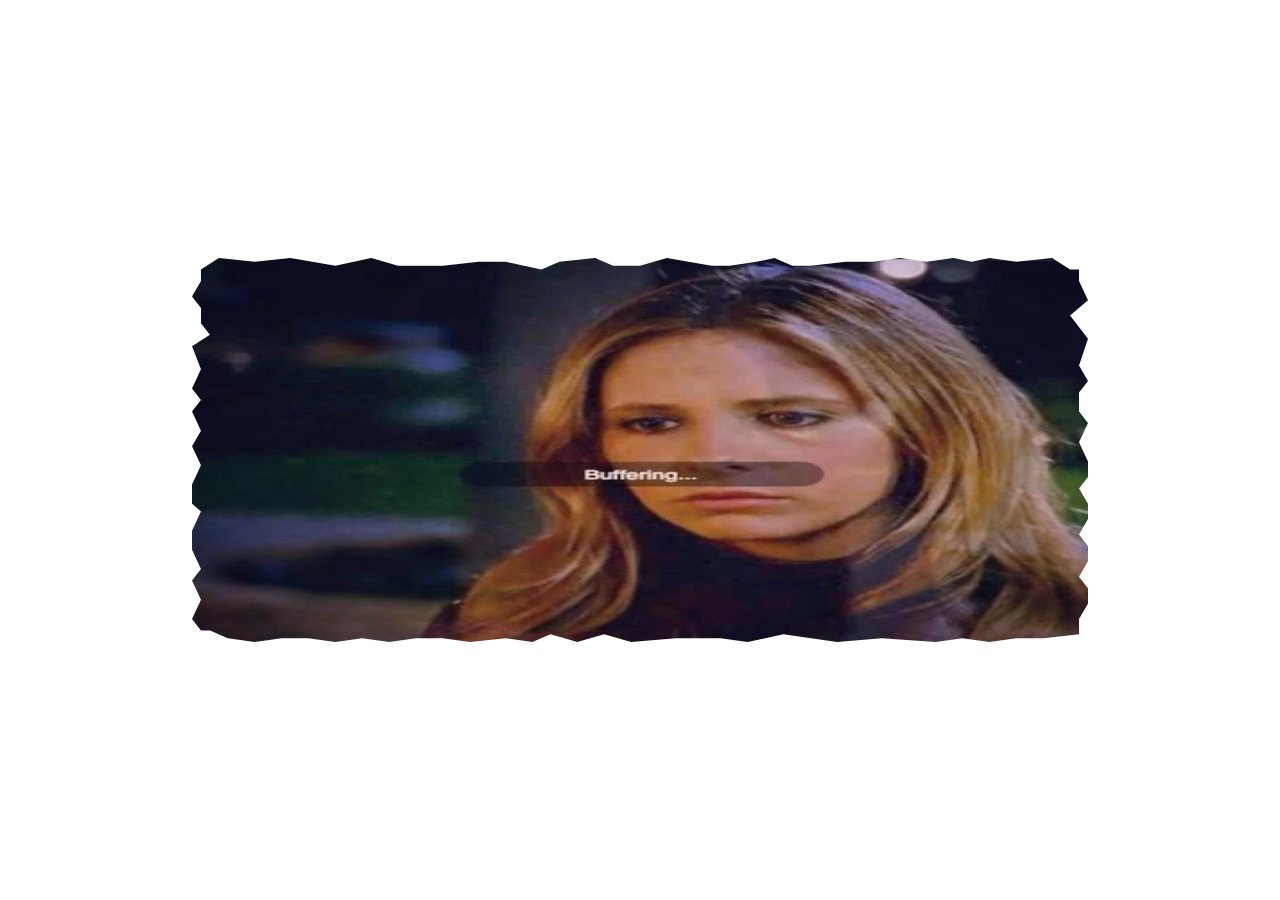
<file: buffy.html>
<!DOCTYPE html>
<html lang="en">
  <head>
    <meta charset="UTF-8" />
    <meta name="viewport" content="width=device-width, initial-scale=1.0" />
    <title>Buffy</title>
    <link rel="stylesheet" href="style.css" />
  </head>
  <body>
    <img class="buffy-img spin-anim" src="buffy.jpg" alt="buffering" />
  </body>
</html>
</file>
<file: style.css>
:root {
  --highlight-color: rgb(205, 92, 92);
  --text-color: rgb(255, 239, 213);
  --green: rgb(35, 217, 50);
  --blue: rgb(91, 140, 240);
  --red-color: rgb(100, 10, 10);

  --word-space: 0.16;
  --letter-space: 0.12;
  --line-height-base: 1.5;
}

@font-face {
  font-family: Joti;
  src: url(JotiOne-Regular.ttf);
}

*,
*::before,
*::after {
  box-sizing: border-box;
}

* {
  margin: 0;
}

body {
  min-height: 100vh;
  display: flex;
  justify-content: space-evenly;
  align-items: center;
  overflow: hidden;

  background-image: url("https://media4.giphy.com/media/v1.Y2lkPTc5MGI3NjExYXB1OTluamNsbnZ0bTZ0eHJ2YmJuNWFmbmtndjBhN285NWJoaWx1ZCZlcD12MV9pbnRlcm5hbF9naWZfYnlfaWQmY3Q9Zw/f4IjBQupqojhqQzKk2/giphy.gif");

  background-position: center;
  background-size: cover;
  background-repeat: no-repeat;

  letter-spacing: var(--letter-space);
  word-spacing: var(--word-space);
  line-height: var(--line-height-base);
}

input {
  background-color: inherit;
  outline: none;
  border: none;
  caret-color: var(--text-color);
}

body,
input {
  color: var(--text-color);
  font-family: Joti;
  font-size: 18px;
}
.hidden {
  opacity: 1;
}

span {
  font-size: 2rem;
}

.flex-row {
  display: flex;
  flex-direction: row;
  align-items: center;
}

.text-container {
  padding: 2rem;
}

.green-text {
  color: var(--green);
}

.blue-text {
  color: var(--blue);
}

.red-text {
  color: var(--red-color);
}

img {
  display: block;
  max-width: 100%;
}

.background {
  background-image: url("http://www.transparenttextures.com/patterns/wood-pattern.png");
}

.buffy-img {
  background-color: var(--highlight-color);
  background-size: cover;
  /* background-image: url("http://www.transparenttextures.com/patterns/wood-pattern.png"); */
  background-blend-mode: color-burn;
  width: 70vw;
  height: 30vw;
  outline: groove 1rem var(--highlight-color);
  filter: grayscale(10%);
  border: 0.5%;
  clip-path: polygon(
    3% 0,
    7% 1%,
    11% 0%,
    16% 2%,
    20% 0,
    23% 2%,
    28% 2%,
    32% 1%,
    35% 1%,
    39% 3%,
    41% 1%,
    45% 0%,
    47% 2%,
    50% 2%,
    53% 0,
    58% 2%,
    60% 2%,
    63% 1%,
    65% 0%,
    67% 2%,
    69% 2%,
    73% 1%,
    76% 1%,
    79% 0,
    82% 1%,
    85% 0,
    87% 1%,
    89% 0,
    92% 1%,
    96% 0,
    98% 3%,
    99% 3%,
    99% 6%,
    100% 11%,
    98% 15%,
    100% 21%,
    99% 28%,
    100% 32%,
    99% 35%,
    99% 40%,
    100% 43%,
    99% 48%,
    100% 53%,
    100% 57%,
    99% 60%,
    100% 64%,
    100% 68%,
    99% 72%,
    100% 75%,
    100% 79%,
    99% 83%,
    100% 86%,
    100% 90%,
    99% 94%,
    99% 98%,
    95% 99%,
    92% 99%,
    89% 100%,
    86% 99%,
    83% 100%,
    77% 99%,
    72% 100%,
    66% 98%,
    62% 100%,
    59% 99%,
    54% 99%,
    49% 100%,
    46% 98%,
    43% 100%,
    40% 98%,
    38% 100%,
    35% 99%,
    31% 100%,
    28% 99%,
    25% 99%,
    22% 100%,
    19% 99%,
    16% 100%,
    13% 99%,
    10% 99%,
    7% 100%,
    4% 99%,
    2% 97%,
    1% 97%,
    0% 94%,
    1% 89%,
    0% 84%,
    1% 81%,
    0 76%,
    0 71%,
    1% 66%,
    0% 64%,
    0% 61%,
    0% 59%,
    1% 54%,
    0% 49%,
    1% 45%,
    0% 40%,
    1% 37%,
    0% 34%,
    1% 29%,
    0% 23%,
    2% 20%,
    1% 17%,
    1% 13%,
    0 10%,
    1% 6%,
    1% 3%
  );
}

.bats img {
  height: 2rem;
  position: absolute;

  mask-image: linear-gradient(
    to bottom,
    var(--text-color) 0%,
    transparent 100%
  );
}

/* ANIMATION */
.hidden-anim {
  animation: show-hidden 5s linear;
  transition: all 1s ease-in-out;
}
.spin-anim {
  animation: bloody-spin 5s linear;
  transition: all 1s ease-in-out;
}

.flying-anim {
  animation: flying-fall 15s linear infinite;
  transition: all 1s ease-in-out;
}

.flying-anim:first-of-type {
  right: 50%;

  animation-delay: 4s, 2s;
}

.flying-anim:last-of-type {
  right: 75%;
  animation-delay: 1s, 2s;
}

@keyframes bloody-spin {
  0% {
    transform: scale(0.1) rotate(0deg) translateY(0) scaleX(0.85);
    border-radius: 50%;
    opacity: 0.2;
    background-image: url("buffy.jpg");
    width: 30vw;
  }
  40% {
    transform: scale(1) rotate(360deg);
    border-radius: 0 100% 100% 100%;
    opacity: 1;
  }

  75% {
    transform: scale(0.1) scaleX(0.85) rotate(45deg);
  }

  80% {
    transform: scale(0.5) scaleX(0.85) rotate(45deg);
  }

  85% {
    background-image: url("buffy.jpg");
  }
}

@keyframes flying-fall {
  0% {
    transform: translateX(0px);
    top: -10%;
    opacity: 0.3;
  }
  10% {
    opacity: 1;
  }
  50% {
    transform: translateX(80px);
  }
  100% {
    transform: translateX(0px);
    top: 100%;
  }
}

@keyframes show-hidden {
  0% {
    opacity: 0;
  }

  95% {
    opacity: 0.1;
  }

  100% {
    opacity: 1;
  }
}
</file>
